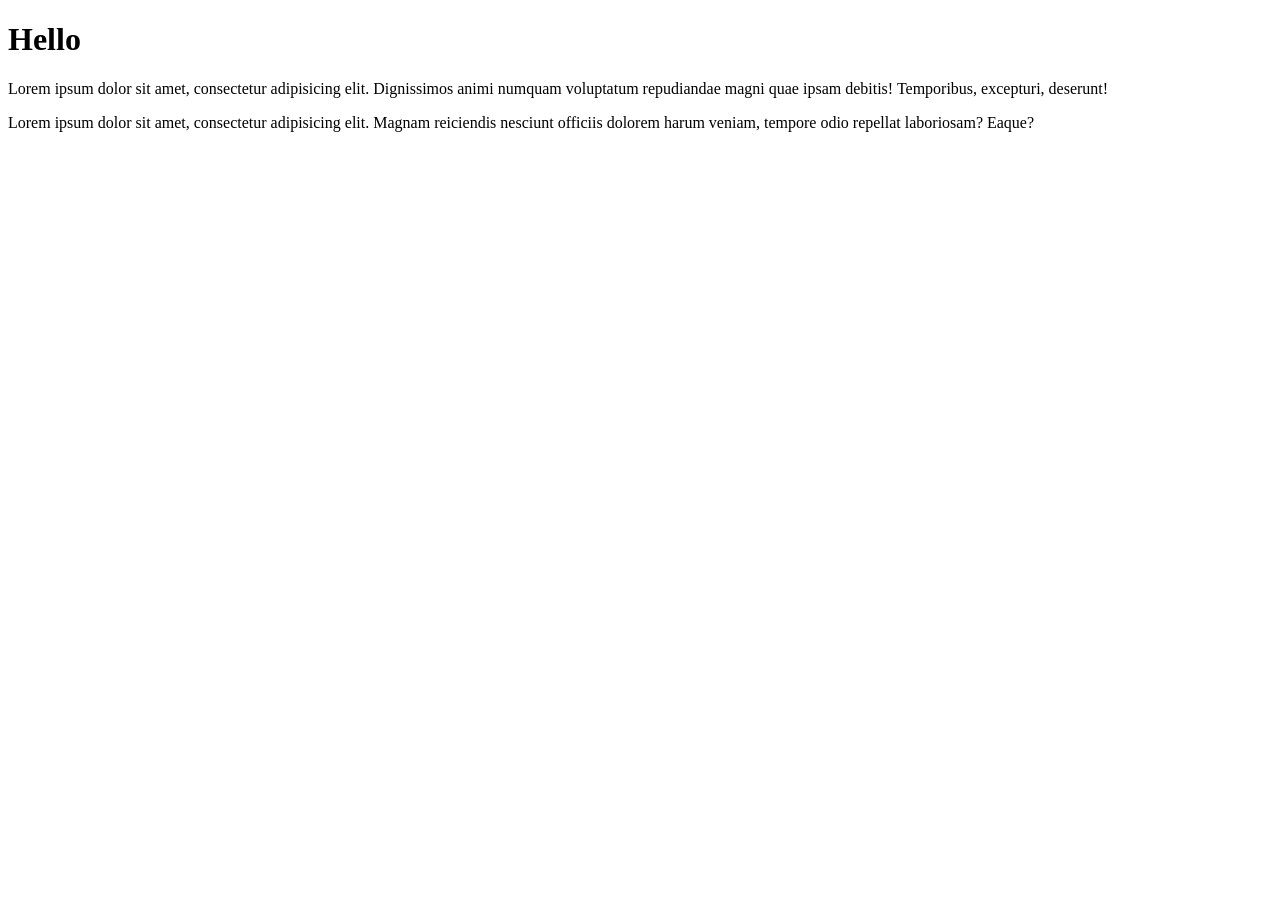
<file: index.html>
<!DOCTYPE html>
<html lang="en">
<head>
	<meta charset="UTF-8">
	<title>Document</title>
</head>
<body>
	<h1>Hello</h1>
	<p>Lorem ipsum dolor sit amet, consectetur adipisicing elit. Dignissimos animi numquam voluptatum repudiandae magni quae ipsam debitis! Temporibus, excepturi, deserunt!</p>
	<p>Lorem ipsum dolor sit amet, consectetur adipisicing elit. Magnam reiciendis nesciunt officiis dolorem harum veniam, tempore odio repellat laboriosam? Eaque?</p>
</body>
</html>
</file>
